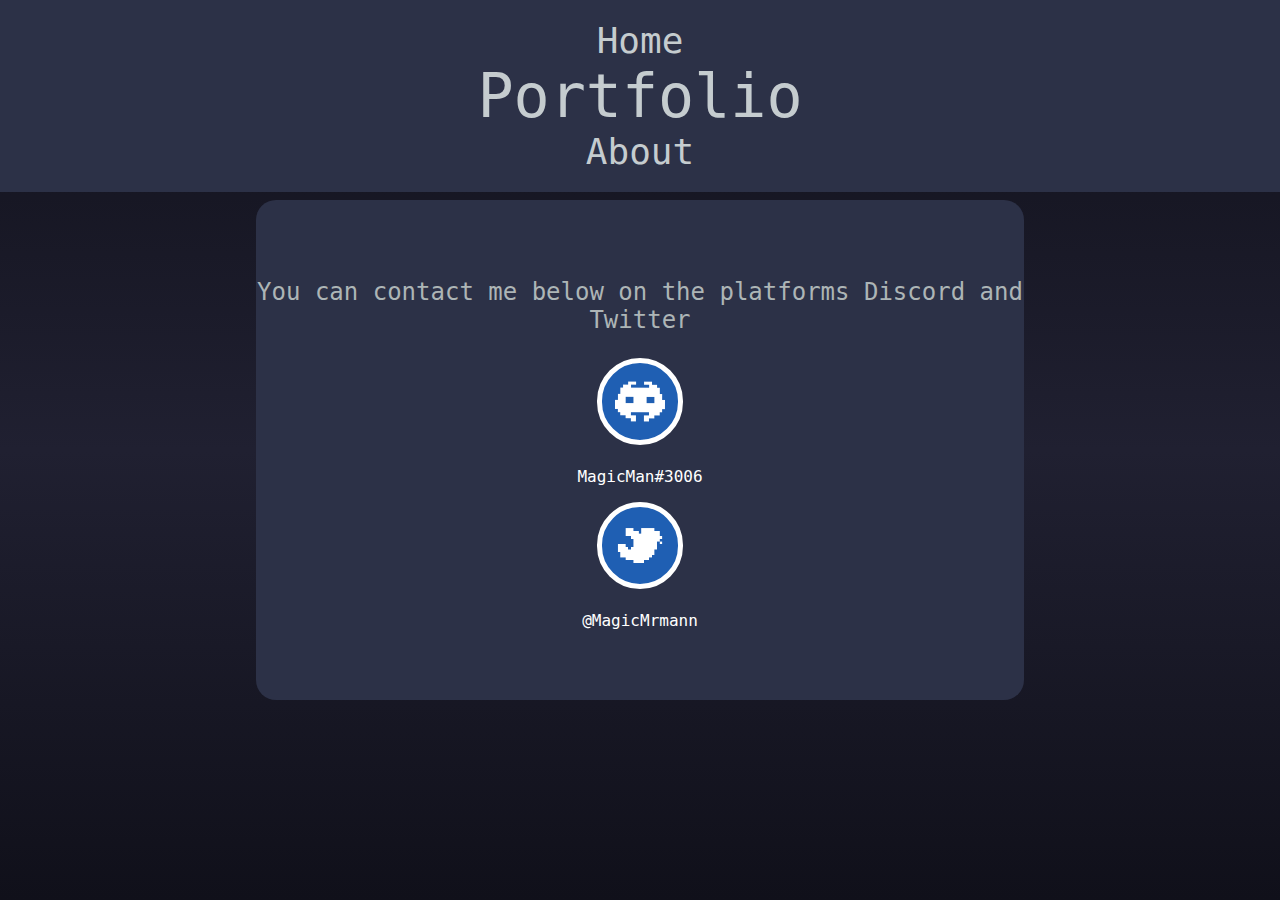
<file: contact/contact.html>
<!DOCTYPE html>
<html>
<head>
    <link rel="stylesheet" href="../setup/styles.css">
    <title>Page Title</title>
    <style>
        html, body {
        height: 100%; /* Set the body and html elements to occupy full height */
        }
        
        
        .maintext{
            display: flex;
            flex-direction: column; /* Display the content in a vertical column */
            justify-content: center;
            align-items: center;
            text-align: center;

            position: absolute;
            top: 200px;
            left: 20%;
            right: 20%;
            bottom: 200px;

            border-radius: 20px;
            background-color: var(--background-colour-accent);
            color: var(--textbox-colour);

            font-family: 'CustomFont', monospace;
            font-size: 24px;
        }

        .twitter, .discord{
            text-decoration: none;
        }
        .discord img, .twitter img{
            width: 10%;
            height: auto;
            border-radius: 50%;
            background: #1f5fb3;
            border: 5px solid white;
        }
        .maintext img:hover{
            filter: brightness(150%);
        }

        #twitter-info, #discord-info{
            font-size: 16px;
            color: white;
        }

        body {
            background-image: linear-gradient(var(--background-colour-topg),var(--background-colour-bottomg),var(--background-colour-topg));
            background-size: cover;
            margin: 0;
        }



    </style>
</head>


<body>


    <header class="heading-toolbar">
        <nav>
            <ul>
                <li><a class="header-link header-link1" href="../main-page/main HTML.html">Home</a></li>
                <li><a class="header-link header-link2" href="../portfolio/portfolio.html">Portfolio</a></li>
                <li><a class="header-link header-link3" href="../about/about.html">About</a></li>
            </ul>
        </nav>
    </header>

    <div class="maintext">
        <p>You can contact me below on the platforms Discord and Twitter</p>
      
        <a href="https://discordapp.com/users/Magic Man(?)#3006" class="discord">
          <img src="../icons/discord.png" alt="Discord">
        </a>
        <p id="discord-info"> MagicMan#3006 </p>
      
        <a href="https://twitter.com/MagicMrmann" class="twitter">
            <img src="../icons/twitter.png" alt="Twitter">
        </a>
        <p id="twitter-info"> @MagicMrmann</p>
    </div>


    <script>
        // JavaScript code to handle header clicks
        window.addEventListener('DOMContentLoaded', function() {
            var headers = document.querySelectorAll('.heading-toolbar a');
            for (var i = 0; i < headers.length; i++) {
                headers[i].addEventListener('click', handleHeaderClick);
            }
        });

        function handleHeaderClick(event) {
            event.preventDefault(); // Prevent default link behavior
            var targetPage = event.target.getAttribute('href');
            window.location.href = targetPage; // Redirect to the target page
        }


    </script>
</body>

</html>
</file>
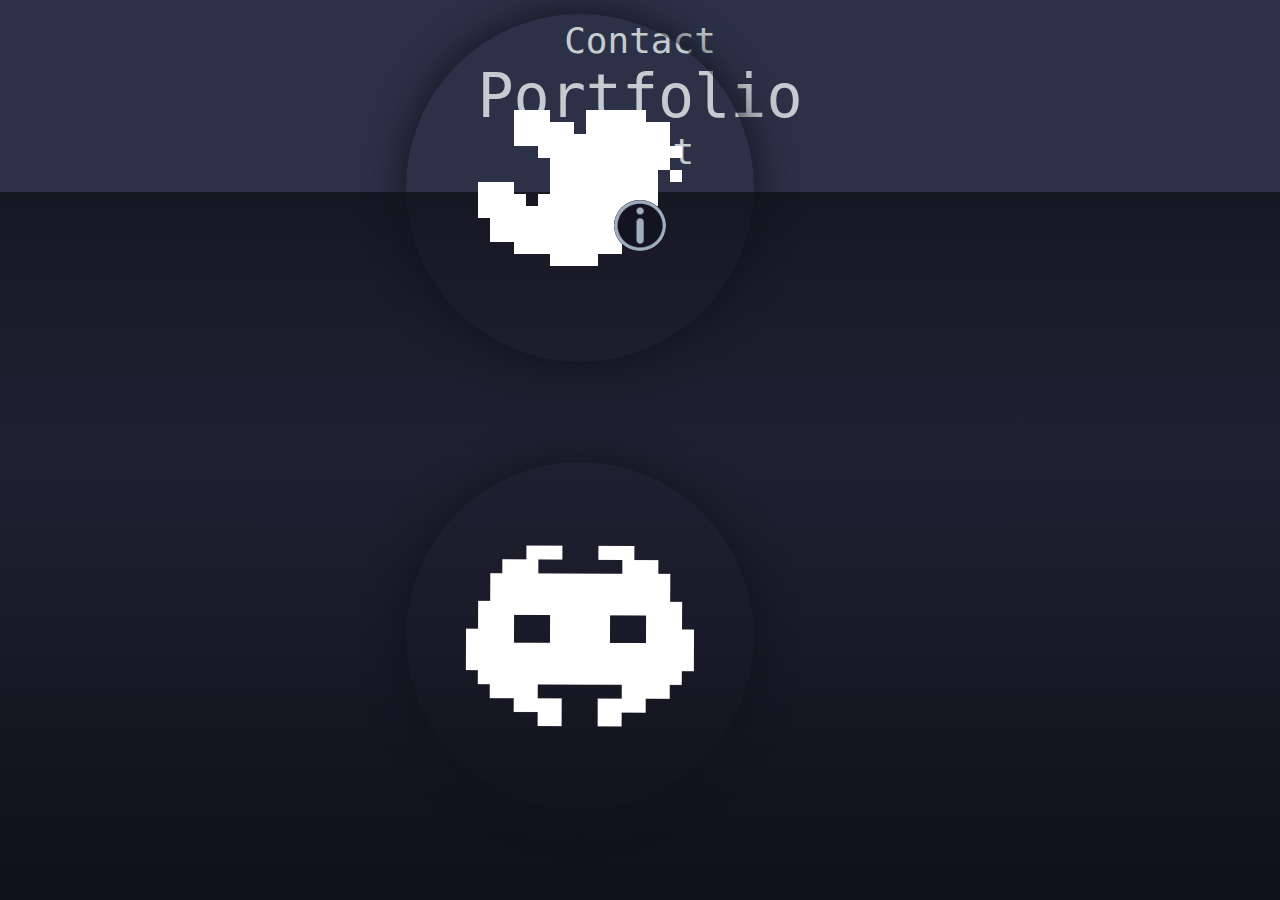
<file: main-page/main HTML.html>
<!DOCTYPE html>
<html>
<head>

    <title>Heading Toolbar</title>
    <link rel="stylesheet" href="../setup/styles.css">
    <style>

        html, body {
        height: 100%; /* Set the body and html elements to occupy full height */
        }
        body {
            background-image: linear-gradient(var(--background-colour-topg),var(--background-colour-bottomg),var(--background-colour-topg));
            background-size: cover;
            margin: 0;
        }

        .container1{
            text-align: center;
            position: absolute; 
            width: 100%
            height: auto;
            bottom: 10%;
        }
        
        .container1 img {
            width: 30%; 
            height: auto;
            border-radius: 50%;
            top: 90%;
            display: block;
            margin-left: auto;
            margin-right: auto;
            margin-top: 100px;
            box-shadow: 0px 0px 40px var(--image-outline);
        }
        

        .twitter{
            text-decoration: none;
            
        }
        .discord{
            text-decoration: none;
            
        }
        

        .about{
            display: none;
            overflow: hidden;

            position: absolute;
            background-color: var(--background-colour-accent);
            color: var(--textbox-colour);
            text-align: center;
            top: 300px;
            left: 65%;
            width: 32%;
            padding: 10px;
            margin: 20px;
            border-radius: 20px;

            font-family: 'CustomFont', monospace;
            font-size: 20px;

            transition: opacity 0.3s ease-in-out;
        }
        #expandedElement {
        opacity: 1;
        transition: opacity 1s; 
        }
        #expandedElement.fade {
        opacity: 0;
        }
    
        
        .about-off{
            position: absolute;
            display:block;
            text-align: center;
            margin: 0;
            left: 45%;
            right: 45%;
            top: 200px;
            bottom: auto;
        }
        .about-off img{
            width: 40%;
            height: auto;
            border-radius: 50%;
            background-color: #141420;
            background-blend-mode: multiply;
        }
        #button:hover{
            filter: brightness(200%);
        }

    </style>
  
</head>


<body>
    <header class="heading-toolbar">
        <nav>
            <ul>
                <li><a class="header-link header-link1" href="../Contact/contact.html">Contact</a></li>
                <li><a class="header-link header-link2" href="../portfolio/portfolio.html">Portfolio</a></li>
                <li><a class="header-link header-link3" href="../about/about.html">About</a></li>
            </ul>
        </nav>
    </header>


    
    <div class="container1">
        <img src="../icons/icon.png">

        <a href="https://twitter.com/MagicMrmann" class="twitter">
            <img src="../icons/twitter.png" alt="Twitter">
        </a>

        <a href="https://discordapp.com/users/Magic Man(?)#3006" class="discord">
            <img src="../icons/discord.png" alt="Discord">
        </a>
    </div>


    <div class="about-off" >
        <img src="../icons/info.png" id="button" >
    </div>

    <div class="about" id="expandedElement">
        <p> Welcome to my page, <br> 
            My name is Theo (or MagicMan) and I make art.<br>
            Above you can find more info on my work and contacts, the best place to reach me is on Twitter or discord.<br>
            <br>
            Currently my main project is a Minecraft mod called Tardis: Refined where I create assets alongside CommandrMoose.<br>
            If you wish to for commissions, first check out a list of my previous work under portfolio, then feel free to send me a message!
        </p>


        
    </div>
    
    

    <script>
        // JavaScript code to handle header clicks
        window.addEventListener('DOMContentLoaded', function() {
            var headers = document.querySelectorAll('.heading-toolbar a');
            for (var i = 0; i < headers.length; i++) {
                headers[i].addEventListener('click', handleHeaderClick);
            }
        });

        function handleHeaderClick(event) {
            event.preventDefault(); // Prevent default link behavior
            var targetPage = event.target.getAttribute('href');
            window.location.href = targetPage; // Redirect to the target page
        }



        window.onload = function(){expandedElement.style.display = 'none';};

        document.getElementById('button').addEventListener('click', function() {
        var expandedElement = document.getElementById('expandedElement');


        // Toggle the display of the expanded element
        if (expandedElement.style.display === 'none') {
            expandedElement.style.display = 'block';
            element.style.opacity = 1;
        } else {
            expandedElement.style.display = 'none';
            element.style.opacity = 0;
        }
        });


    </script>
</body>
</html>
</file>
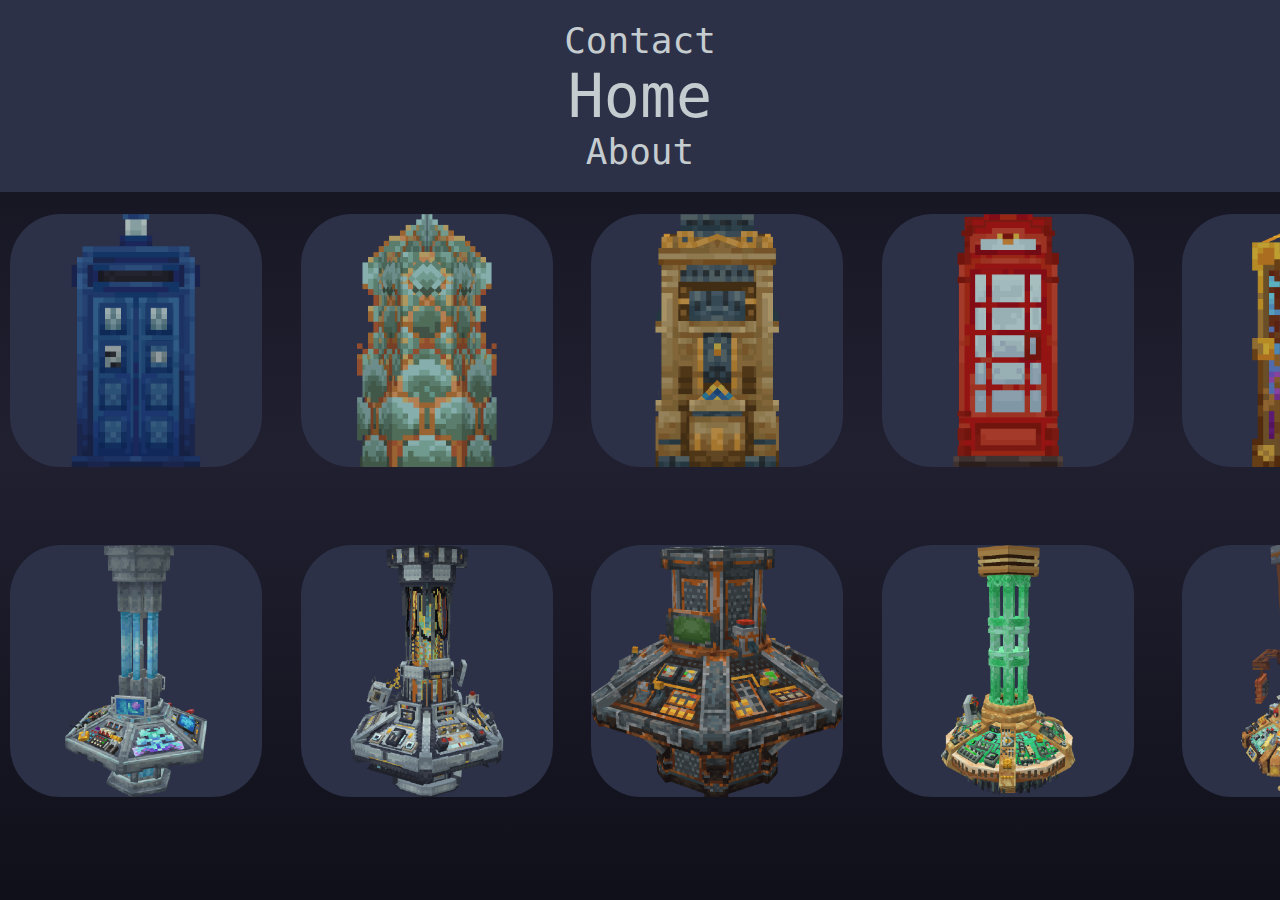
<file: portfolio/portfolio.html>
<!DOCTYPE html>
<html>
<head>
    <link rel="stylesheet" href="../setup/styles.css">
    <title>Page Title</title>
    <style>
        html, body {
        height: 100%; /* Set the body and html elements to occupy full height */
        }


        .gallery1{
            width: 100%;
            display: flex;
            overflow-x: scroll;
        }
        .gallery1 div{
            width: 90%;
            display: grid;
            grid-template-columns: repeat(auto-fit, minmax(200px, 1fr));
            grid-gap: 10px;
            padding: 10px;
            flex: none;
        }
        .gallery1 div img{
            width: 90%;
            border-radius: 20%;
            background-color: var(--background-colour-accent);
        }
        .gallery1::-webkit-scrollbar{display:none;}
        .gallery1 div img:hover{transform: scale(1.1);}
        .gallery-wrap1{
            display:flex;
            align-items: center;
            justify-content: center;
            margin: 10% auto;
            height: 5%;
        }



        .gallery2{
            width: 100%;
            display: flex;
            overflow-x: scroll;
        }
        .gallery2 div{
            width: 90%;
            display: grid;
            grid-template-columns: repeat(auto-fit, minmax(200px, 1fr));
            grid-gap: 10px;
            padding: 10px;
            flex: none;
        }
        .gallery2 div img{
            width: 90%;
            border-radius: 20%;
            background-color: var(--background-colour-accent);
        }
        .gallery2::-webkit-scrollbar{display:none;}
        .gallery2 div img:hover{transform: scale(1.1);}
        .gallery-wrap2{
            display:flex;
            align-items: center;
            justify-content: center;
            margin: 10% auto;
            height: 40%;
        }



        body {
            background-image: linear-gradient(var(--background-colour-topg),var(--background-colour-bottomg),var(--background-colour-topg));
            background-size: cover;
            margin: 0;
        }

    </style>
</head>


<body>
    <header class="heading-toolbar">
        <nav>
            <ul>
                <li><a class="header-link header-link1" href="../contact/contact.html">Contact</a></li>
                <li><a class="header-link header-link2" href="../main-page/main HTML.html">Home</a></li>
                <li><a class="header-link header-link3" href="../about/about.html">About</a></li>
            </ul>
        </nav>
    </header>


    <div class="gallery-wrap1">
        <div class="gallery1">
            <div>
                <span><img src="images/wrap1/image1.png"></span>
                <span><img src="images/wrap1/image2.png"></span>
                <span><img src="images/wrap1/image3.png"></span>
                <span><img src="images/wrap1/image4.png"></span>
            </div>
            <div>
                <span><img src="images/wrap1/image5.png"></span>
                <span><img src="images/wrap1/image6.png"></span>
                <span><img src="images/wrap1/image7.png"></span>
                <span><img src="images/wrap1/image8.png"></span>
            </div>
        </div>

    </div>

    <div class="gallery-wrap2">
        <div class="gallery2">
            <div>
                <span><img src="images/wrap2/image1.png"></span>
                <span><img src="images/wrap2/image2.png"></span>
                <span><img src="images/wrap2/image3.png"></span>
                <span><img src="images/wrap2/image4.png"></span>
            </div>
            <div>
                <span><img src="images/wrap2/image5.png"></span>
                <span><img src="images/wrap2/image6.png"></span>
                <span><img src="images/wrap2/image7.png"></span>
                <span><img src="images/wrap2/image8.png"></span>
            </div>
        </div>

    </div>

    





    <script>
        // JavaScript code to handle header clicks
        window.addEventListener('DOMContentLoaded', function() {
            var headers = document.querySelectorAll('.heading-toolbar a');
            for (var i = 0; i < headers.length; i++) {
                headers[i].addEventListener('click', handleHeaderClick);
            }
        });

        function handleHeaderClick(event) {
            event.preventDefault(); // Prevent default link behavior
            var targetPage = event.target.getAttribute('href');
            window.location.href = targetPage; // Redirect to the target page
        }


        let ScrollContainer1 = document.querySelector(".gallery1");
        ScrollContainer1.addEventListener("wheel", (evt) => {
            event.preventDefault()
            ScrollContainer1.scrollLeft += evt.deltaY;
        });

        let ScrollContainer2 = document.querySelector(".gallery2");
        ScrollContainer2.addEventListener("wheel", (evt) => {
            event.preventDefault()
            ScrollContainer2.scrollLeft += evt.deltaY;
        });



    </script>
</body>

</html>
</file>
<file: setup/styles.css>
:root {
    --header-colour: #c5cccf; /* Change the color value as desired */
    --header-colour-hover: #ffffff;
    --header-spacing: 50px;

    --header-background-colour-bottomg: #1E2027;
    --header-background-colour-topg: #2A2D35;
    
    
    --background-colour-topg: #10101a;
    --background-colour-bottomg: #202031;
    --background-colour-accent: #2c3147;
    --background-colour-border: #20242c;

    --image-size: 500px;
    --image-outline: #12121d;
    --image-tint: #ff0000;

    --textbox-colour: #adb5b6;
}

@font-face {
    font-family: 'CustomFont', monospace;
    src: url(./fonts/LibreFranklin-VariableFont_wght.ttf) format('ttf');
}



.heading-toolbar {
    background-color: var(--background-colour-accent);
    display: inline-block;
    width:100%;
    min-width: 100%;
}
ul {
    list-style: none;
    padding: 0;
    margin: 20px;
    display: flex; /* Use flexbox to create a horizontal layout */
    justify-content: center; /* Center the items horizontally */
}

.header-link {
    text-decoration: none;
    font-family: 'CustomFont', monospace;
    font-size: 36px;
    color: var(--header-colour);
    margin: var(--header-spacing);
}
.header-link:hover {
    text-shadow: 0px 0px 5px;
}

.header-link2 {
    font-size: 60px;
    align-items: center;
}

@media screen and (max-width: 1800px) {
    ul {
        flex-direction: column;
        align-items: center; /* Center align the items vertically */
    }

    .header-link {
        margin: var(--header-spacing); /* Apply margin on all sides */
    }
}
</file>
